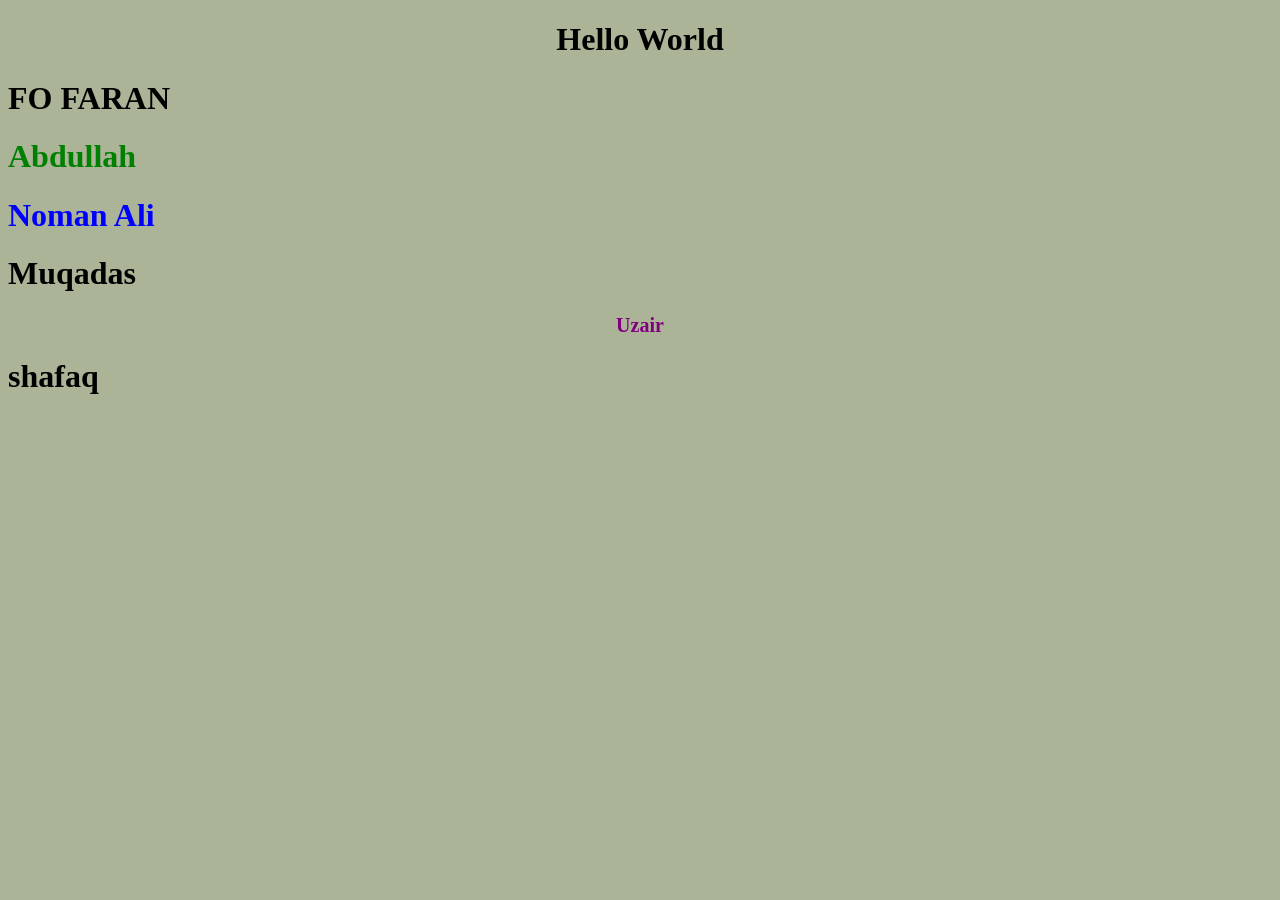
<file: frontend/index.html>
<!DOCTYPE html>
<html lang="en">
<head>
    <meta charset="UTF-8">
    <meta name="viewport" content="width=device-width, initial-scale=1.0">
    <title>Document</title>
    <link rel="stylesheet" href="style.css">
</head>
<body>
    <h1 id="hello">Hello World</h1>
    <h1>FO FARAN</h1>
    <h1 id="abdullah">Abdullah</h1>
    <h1 id="noman">Noman Ali</h1>
    <h1>Muqadas</h1>
    <h1 id="name">Uzair</h1>
    <h1>shafaq</h1>
</body>
</html>
</file>
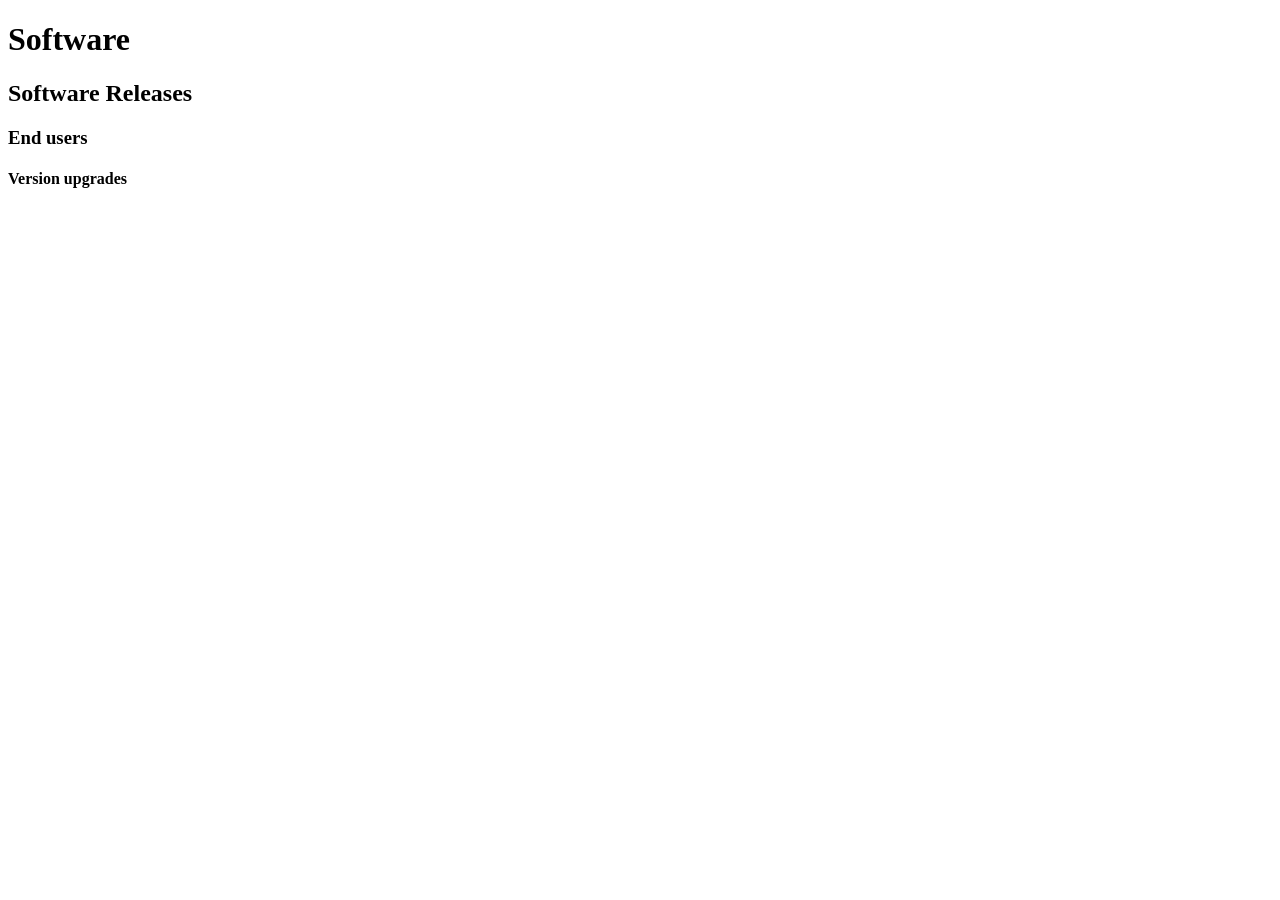
<file: backend/index3.html>
<!DOCTYPE html>
<html lang="en">
<head>
    <meta charset="UTF-8">
    <meta name="viewport" content="width=device-width, initial-scale=1.0">
    <title>Document</title>
    
</head>
<body>
    <h1>Software</h1>
    <h2>Software Releases</h2>
    <h3>End users</h3>
    <h4>Version upgrades</h4>

</body>
</html>
</file>
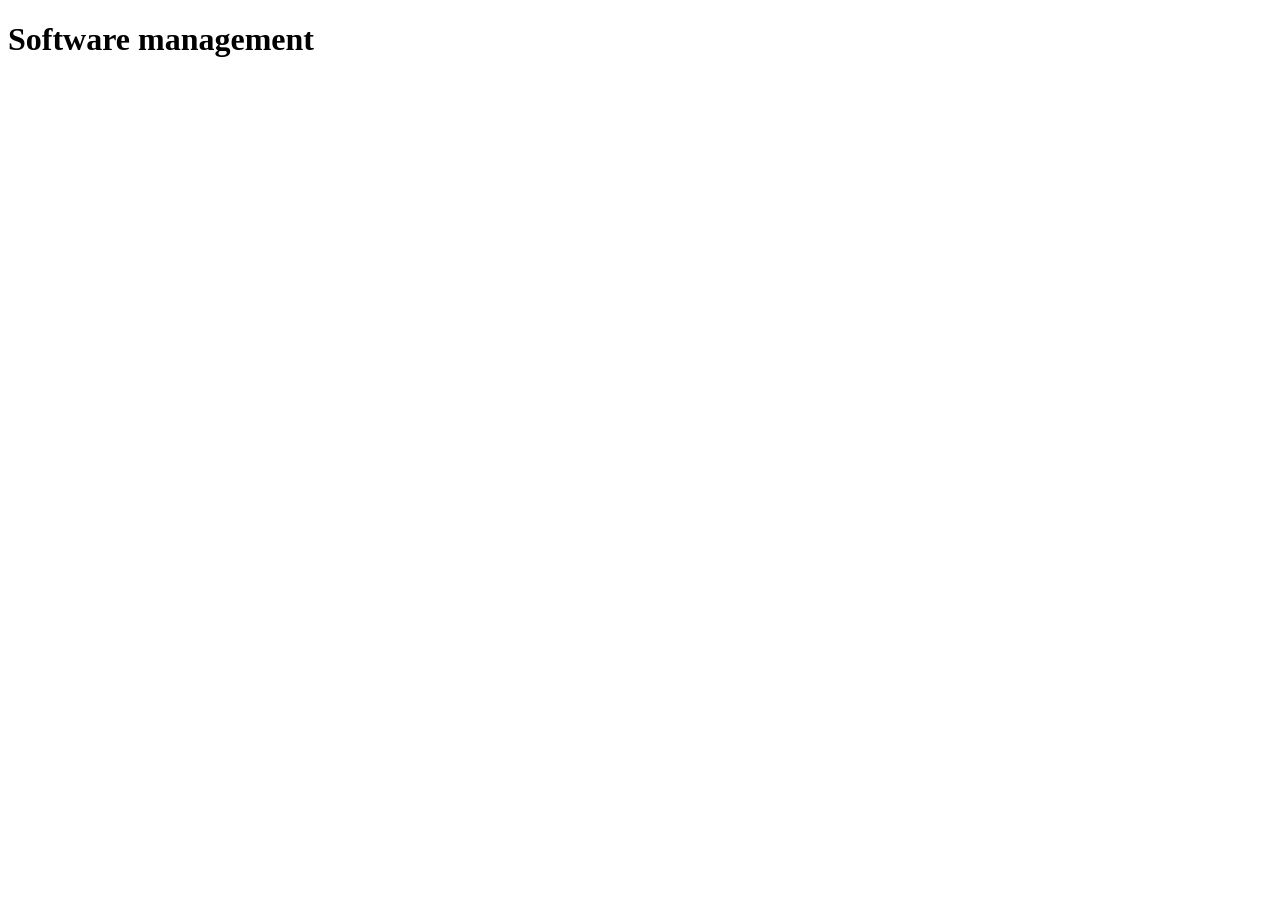
<file: frontend/structure.html>
<!DOCTYPE html>
<html lang="en">
<head>
    <meta charset="UTF-8">
    <meta name="viewport" content="width=device-width, initial-scale=1.0">
    <title>Software</title>
</head>
<body>
    <h1>Software management</h1>
</body>
</html>
</file>
<file: frontend/style.css>
body{
    background-color: rgb(172, 180, 151);
    font-family: Georgia, 'Times New Roman', Times, serif;
}
#noman{
    color: blue;
}
#abdullah{
    color: green;
}
#hello{
    text-align: center;
    font-weight: bold;
}
#name{
    text-align: center;
    font-size: 20px;
    color: purple;
}
</file>
